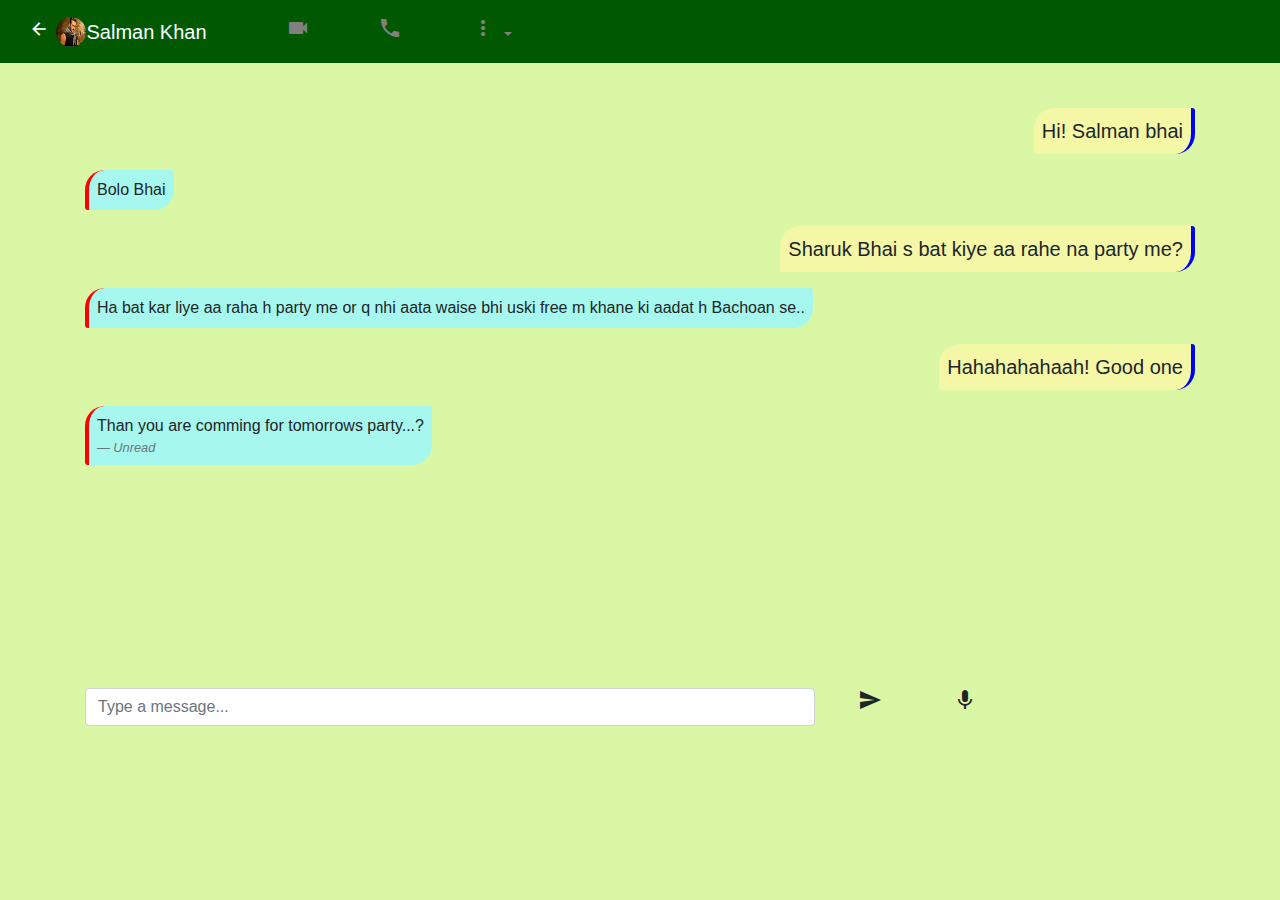
<file: main.html>
<!DOCTYPE html>
<html>
<head>
    <meta name="viewport" content="width=device-width, initial-scale=1.0, user-scalable=no">
    <title >whatsApp</title>
    <link rel="shortcutt icon" href="how.ico" type="image/x-icon">
    <!--Stylesheets-->
    <link rel="stylesheet" href="index.css">
    <link href="https://fonts.googleapis.com/icon?family=Material+Icons"
      rel="stylesheet">
    <link rel="stylesheet" href="https://maxcdn.bootstrapcdn.com/bootstrap/4.0.0/css/bootstrap.min.css" integrity="sha384-Gn5384xqQ1aoWXA+058RXPxPg6fy4IWvTNh0E263XmFcJlSAwiGgFAW/dAiS6JXm" crossorigin="anonymous">
</head>

<body style="background-color: #DAF7A6">
<nav class="navbar fixed-top navbar-expand-lg navbar-light" style = "background-color: #005900;">
<a class="navbar-brand" href="index.html" style="color: white">
<div class="row">
<div class="col-2">
<i class="material-icons" style="font-size: 20px" >
arrow_back 
</i>
</div>
<div class="col-3">
<img src="salman.jpg" class="rounded-circle float-left" width="30" height="30" alt=""> Salman Khan</div>
</div>
</a>
  <button class="navbar-toggler" type="button" data-toggle="collapse" data-target="#navbarSupportedContent" aria-controls="navbarSupportedContent" aria-expanded="false" aria-label="Toggle navigation">
    <span class="navbar-toggler-icon"></span>
  </button>
  <div class="collapse navbar-collapse" id="navbarSupportedContent">
    <ul class="navbar-nav mr-auto ">
         <li class="nav-item">
        <a class="nav-link " href="#" style="color: gray"><i class="material-icons">
videocam
</i></a>
</li>
      <li class="nav-item">
        <a class="nav-link " href="#" style="color: gray"><i class="material-icons">
call
</i> </a>
      </li>
      <li class="nav-item dropdown">
        <a class="nav-link dropdown-toggle" href="#" id="navbarDropdown" role="button" data-toggle="dropdown" aria-haspopup="true" aria-expanded="false" style="color: gray">
          <i class="material-icons">
          more_vert
          </i>
        </a>
        <div class="dropdown-menu" aria-labelledby="navbarDropdown">
          <a class="dropdown-item" href="#">View contact</a>
          <a class="dropdown-item" href="#">Media</a>
          <a class="dropdown-item" href="https://web.whatsapp.com/🌐/en">search</a>
          <a class="dropdown-item" href="#">Mute notifications</a>
          <a class="dropdown-item" href="#">Wallpaper</a>
          <a class="dropdown-item" href="#">More</a>
         </div>
         </li>
     </ul>
     </div>
     </nav>
     <div class="container container-fluid mt-10"  id="inner-div">
        <div class="row">
          <div class="col-sm-12">
          <div>
          <blockquote class="blockquote float-right">
  <p class="mb-0">Hi! Salman bhai</p>
</blockquote>
</div>
          </div>
     </div>
     <div class="row">
          <div class="col-sm-12">
          <div>
          <blockquote class="blockquote1 float-left" style="background-color: #A6F7EE">
  <p class="mb-0">Bolo Bhai</p>
</blockquote>
</div>
          </div>
     </div>
     <div class="row">
          <div class="col-sm-12">
          <div>
          <blockquote class="blockquote float-right">
  <p class="mb-0">Sharuk Bhai s bat kiye aa rahe na party me?</p>
</blockquote>
</div>
</div>
</div>
       <div class="row">
          <div class="col-sm-12">
          <div>
          <blockquote class="blockquote1 float-left" style="background-color: #A6F7EE">
  <p class="mb-0">Ha bat kar liye aa raha h party me or q nhi aata waise bhi uski free m khane ki aadat h Bachoan se..</p>
</blockquote>
</div>
    </div>
    </div>
         <div class="row">
          <div class="col-sm-12">
          <div>
          <blockquote class="blockquote float-right">
  <p class="mb-0">Hahahahahaah! Good one</p>
</blockquote>
</div>
</div>
</div>
       <div class="row">
          <div class="col-sm-12">
          <div>
          <blockquote class="blockquote1 float-left" style="background-color: #A6F7EE">
  <p class="mb-0">Than you are comming for tomorrows party...?</p>
  <footer class="blockquote-footer"><cite title="Source Title">Unread</cite></footer>
</blockquote>
</div>
</div>
</div>
         <div class="msg">
         <div class= "row">
         <div class = "col-sm-8">
               <input class="form-control" type="text" placeholder="Type a message..." aria-label="Search">
               </div>
               <div class="col-sm-1">
               <i class="material-icons">
               send
               </i>
               </div>
               <div class="col-sm-1">
               <i class="material-icons">
               mic
               </i>
               </div>
               </div>
           </div>
   </div>
         

            
               
                  
                  




<script src="https://code.jquery.com/jquery-3.2.1.slim.min.js" integrity="sha384-KJ3o2DKtIkvYIK3UENzmM7KCkRr/rE9/Qpg6aAZGJwFDMVNA/GpGFF93hXpG5KkN" crossorigin="anonymous"></script>
    <script src="https://cdnjs.cloudflare.com/ajax/libs/popper.js/1.12.9/umd/popper.min.js" integrity="sha384-ApNbgh9B+Y1QKtv3Rn7W3mgPxhU9K/ScQsAP7hUibX39j7fakFPskvXusvfa0b4Q" crossorigin="anonymous"></script>
    <script src="https://maxcdn.bootstrapcdn.com/bootstrap/4.0.0/js/bootstrap.min.js" integrity="sha384-JZR6Spejh4U02d8jOt6vLEHfe/JQGiRRSQQxSfFWpi1MquVdAyjUar5+76PVCmYl" crossorigin="anonymous"></script>
</body>
</html>
</file>
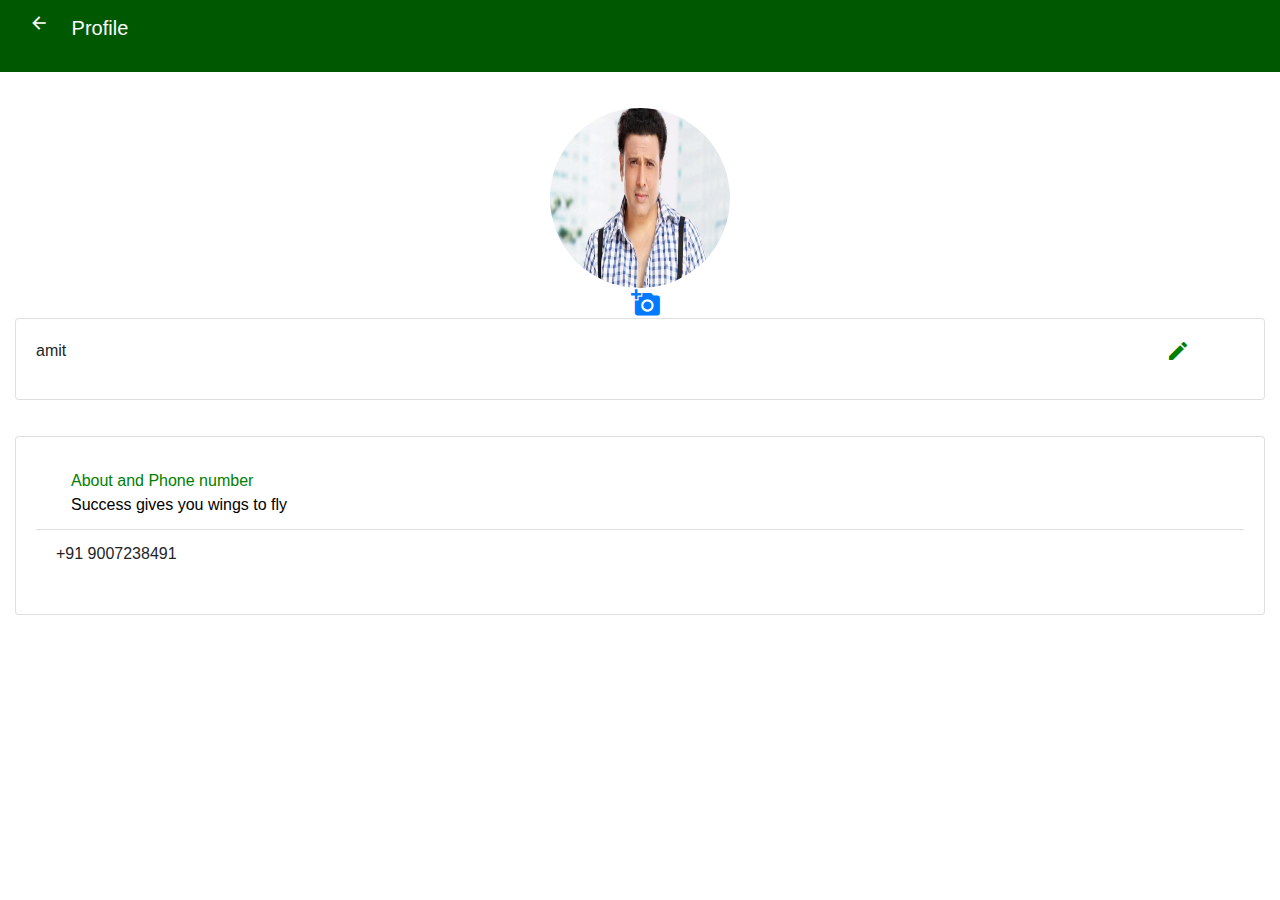
<file: profile.html>
<html>
<head>
    <meta name="viewport" content="width=device-width, initial-scale=1.0, user-scalable=no">
    <title >whatsApp</title>
    <link rel="shortcutt icon" href="how.ico" type="image/x-icon">
    <!--Stylesheets-->
    <link rel="stylesheet" href="index.css">
    <link href="https://fonts.googleapis.com/icon?family=Material+Icons"
      rel="stylesheet">
    <link rel="stylesheet" href="https://maxcdn.bootstrapcdn.com/bootstrap/4.0.0/css/bootstrap.min.css" integrity="sha384-Gn5384xqQ1aoWXA+058RXPxPg6fy4IWvTNh0E263XmFcJlSAwiGgFAW/dAiS6JXm" crossorigin="anonymous">
</head>

<body>
<nav class="navbar fixed-top navbar-expand-lg navbar-light" style = "background-color: #005900;">
<a class="navbar-brand" href="index.html" style="color: white">
<div class="row">
<div class="col-sm-2">
<i class="material-icons" style="font-size: 20px" >
arrow_back 
</i>
</div>
<div class="col-sm-7 inline">
<p class="profiles"> Profile </p>
</div>
</div>
</a>
</nav>
<div class="container-fluid">
<div class="col-sm-12 text-center">
<img src="govinda.jpg" class="rounded-circle" width="180" height="180">
</div>

<div class="col-sm-12 text-center">
<a href="...">
<i class="material-icons" style="font-size: 30px">
add_a_photo
</i>
</a>
</div>
<div class="col-sm-12 text-center">
<div class="row">
<div class="card" style="width: 100%;">
  <div class="card-body">
  <p class="card-text float-left">amit</p>
  <div id="edit">
  <i class="material-icons">
edit
</i>
</div>
  </div>
  </div>
  </div>
  </div>
  <div class="col-sm-12 ">
  <div class="row">
<div class="card mar" style="width: 100%;">
  <div class="card-body">
  <ul class="list-group list-group-flush">
    <li class="list-group-item" >
    <div class="float-left col-sm-12 " style="color: green">About and Phone number</div>
    <div class="float-left col-sm-12 " style="color: black;"> Success gives you wings to fly</div>
    </li> 
    <li class="list-group-item">
      <p> +91 9007238491	</p>
    </li>
    </ul>
  </div>
  </div>
  </div>
  </div>
</div>
<script src="https://code.jquery.com/jquery-3.2.1.slim.min.js" integrity="sha384-KJ3o2DKtIkvYIK3UENzmM7KCkRr/rE9/Qpg6aAZGJwFDMVNA/GpGFF93hXpG5KkN" crossorigin="anonymous"></script>
    <script src="https://cdnjs.cloudflare.com/ajax/libs/popper.js/1.12.9/umd/popper.min.js" integrity="sha384-ApNbgh9B+Y1QKtv3Rn7W3mgPxhU9K/ScQsAP7hUibX39j7fakFPskvXusvfa0b4Q" crossorigin="anonymous"></script>
    <script src="https://maxcdn.bootstrapcdn.com/bootstrap/4.0.0/js/bootstrap.min.js" integrity="sha384-JZR6Spejh4U02d8jOt6vLEHfe/JQGiRRSQQxSfFWpi1MquVdAyjUar5+76PVCmYl" crossorigin="anonymous"></script>
</body>
</html>
</file>
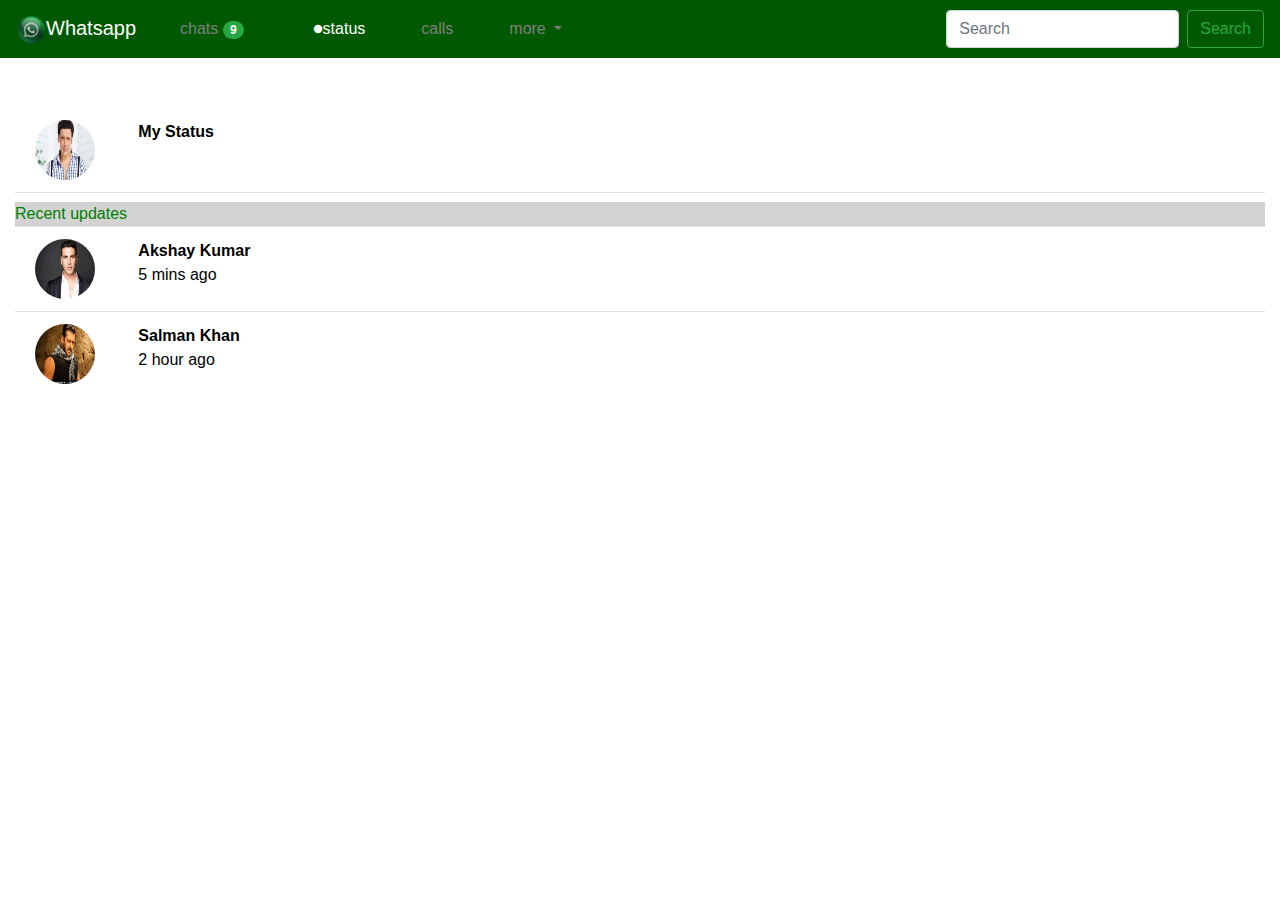
<file: status.html>
<html>
<head>
    <meta name="viewport" content="width=device-width, initial-scale=1.0, user-scalable=no">
    <title >whatsApp</title>
    <link rel="shortcutt icon" href="how.ico" type="image/x-icon">
    <!--Stylesheets-->
    <link rel="stylesheet" href="index.css">
    <link href="https://fonts.googleapis.com/icon?family=Material+Icons"
      rel="stylesheet">
    <link rel="stylesheet" href="https://maxcdn.bootstrapcdn.com/bootstrap/4.0.0/css/bootstrap.min.css" integrity="sha384-Gn5384xqQ1aoWXA+058RXPxPg6fy4IWvTNh0E263XmFcJlSAwiGgFAW/dAiS6JXm" crossorigin="anonymous">
</head>

<body>
<nav class="navbar fixed-top navbar-expand-lg navbar-light" style = "background-color: #005900;">
<a class="navbar-brand" href="index.html" style="color: white"><img src="whats.ico" width="30" height="30" alt="">Whatsapp</a>
  <button class="navbar-toggler" type="button" data-toggle="collapse" data-target="#navbarSupportedContent" aria-controls="navbarSupportedContent" aria-expanded="false" aria-label="Toggle navigation">
    <span class="navbar-toggler-icon"></span>
  </button>
  <div class="collapse navbar-collapse" id="navbarSupportedContent">
    <ul class="navbar-nav mr-auto ">
      <li class="nav-item">
        <a class="nav-link" href="index.html" style="color: gray" >chats <span class="badge badge-pill badge-success badge-block">9</span><span class="sr-only">(current)</span></a>
      </li>
      <li class="nav-item active">
        <a class="nav-link" href="status.html" style="color: white"> <i class="material-icons" style="font-size: 10px" >brightness_1</i>status</a>
       
      </li>
      <li class="nav-item">
        <a class="nav-link" href="calls.html" style="color: gray">calls</a>
      </li>
      <li class="nav-item dropdown">
        <a class="nav-link dropdown-toggle" href="#" id="navbarDropdown" role="button" data-toggle="dropdown" aria-haspopup="true" aria-expanded="false" style="color: gray">
          more
        </a>
        <div class="dropdown-menu" aria-labelledby="navbarDropdown">
          <a class="dropdown-item" href="#">New group</a>
          <a class="dropdown-item" href="#">New broadcast</a>
          <a class="dropdown-item" href="https://web.whatsapp.com/🌐/en">WhatsApp Web</a>
          <a class="dropdown-item" href="profile.html">Settings</a>
         </div>
         </li>
         </ul>
         <form class="form-inline my-2 my-lg-0">
      <input class="form-control mr-sm-2" type="search" placeholder="Search" aria-label="Search">
      <button class="btn btn-outline-success my-2 my-sm-0" type="submit">Search</button>
    </form>
  </div>
</nav>
<div class="container-fluid mt-10"  id="inner-div">

 <ul class="list-group list-group-flush">
 <li class="list-group-item">
    <div class="row">
    <div class="col-sm-1 contactPic" style=" text-align: center; ">
                <img src="govinda.jpg" class="rounded-circle float-left" width="60" height="60">
                </div>
    <div class="col-sm-9 name" >
    <strong>
     My Status
    </strong>
    </div>
    </div>
    </li>
    </ul>
    <div class="back" style="color: green;">
    Recent updates
    </div>
    <ul class="list-group list-group-flush">
    <li class="list-group-item">
    <div class="row">
    <div class="col-sm-1 contactPic" style=" text-align: center; ">
                <img src="akshay.jpg" class="rounded-circle float-left" width="60" height="60">
                </div>
    <div class="col-sm-7 name" >
    <strong>
     Akshay Kumar
    </strong>
    <div class="tex-muted">5 mins ago</div>
    </div>
    
    
    </div>
    </li>
    <li class="list-group-item">
    <div class="row">
    <div class="col-sm-1 contactPic" style=" text-align: center; ">
                <img src="salman.jpg" class="rounded-circle float-left" width="60" height="60">
                </div>
    <div class="col-sm-7 name" >
    <strong>
     Salman Khan
    </strong>
    <div class="tex-muted">2 hour ago</div>
    </div>
    
    
    </div>
    </div>
    </li>
    </ul>

    </div>
    </div>
    
    
<script src="https://code.jquery.com/jquery-3.2.1.slim.min.js" integrity="sha384-KJ3o2DKtIkvYIK3UENzmM7KCkRr/rE9/Qpg6aAZGJwFDMVNA/GpGFF93hXpG5KkN" crossorigin="anonymous"></script>
    <script src="https://cdnjs.cloudflare.com/ajax/libs/popper.js/1.12.9/umd/popper.min.js" integrity="sha384-ApNbgh9B+Y1QKtv3Rn7W3mgPxhU9K/ScQsAP7hUibX39j7fakFPskvXusvfa0b4Q" crossorigin="anonymous"></script>
    <script src="https://maxcdn.bootstrapcdn.com/bootstrap/4.0.0/js/bootstrap.min.js" integrity="sha384-JZR6Spejh4U02d8jOt6vLEHfe/JQGiRRSQQxSfFWpi1MquVdAyjUar5+76PVCmYl" crossorigin="anonymous"></script>

</body>
</html>
</file>
<file: index.css>
.container-fluid{
 	margin-top: 12vh;
 }
 a{
 	text-decoration: none !important;
 }
 .name{
 	color: black;
 }
.unread{
	color: #28A745;
    

}

.nav-item{
	padding-left: 20px;
	padding-right: 20px;
}

.blockquote{
	font-style: 1rem;
	border-right: 4px solid blue;
    background-color: #F3F7A6;
    padding: 8px;
    border-radius: 20px 3px 20px 3px;
}
.blockquote1{
	font-style: 1rem;
	border-left:  solid red 4px;
    background-color: #F3F7A6;
    padding: 8px;
    border-radius: 20px 3px 20px 3px;
}

.msg{
	margin-top: 23vh;
}
i{
	margin-left: 1vw;
}
.profiles{
	margin-left: 2vw;

}
.concat{
	padding-bottom: 3vh;
}
#edit{
	padding-left: 83vw;
	color: green;
}
.mar{
	margin-top: 4vh;
}
.back
{
	margin-top: 1vh;
	background-color: lightgray;
}
</file>
